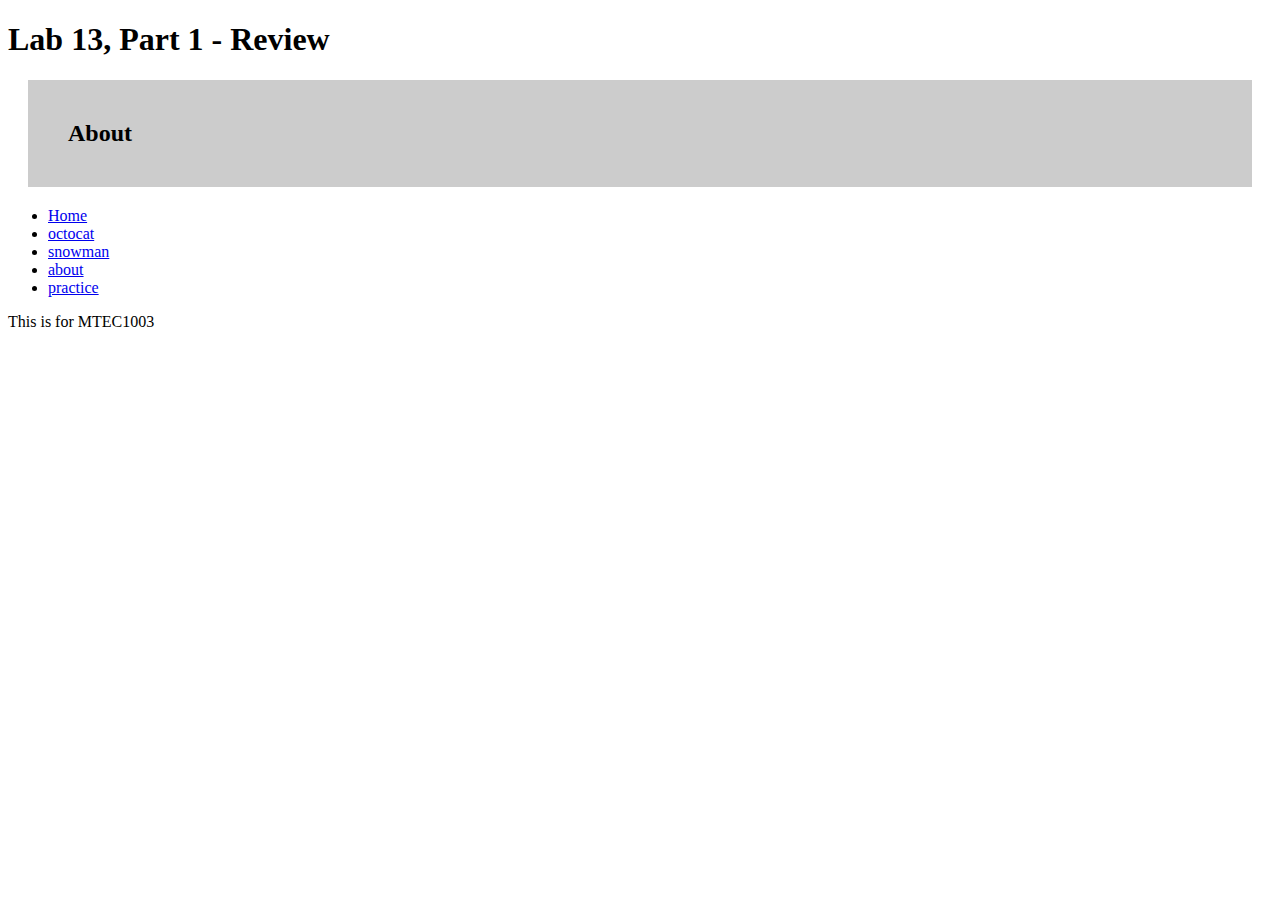
<file: about.html>
<!DOCTYPE html>

<html lang="en">

<head>
  
<link rel="stylesheet" href="stsh.css">
  
<title>Lab 13 About</title>
</head>
<body>
  
<h1> Lab 13, Part 1 - Review</h1>  
<h2> About </h2>
<ul>
 <div id="active">    
<li><a href="home.html">Home</li>
<li><a href="https://octodex.github.com">octocat</a></li>   
<li><a href="http://unicodesnowmanforyou.com">snowman</a></li>  
<li><a href="about.html">about</a></li>    
<li><a href="practice.html">practice</a></li>
</div>  
</ul>  
<p> This is for MTEC1003</p>
</body>
</html>
</file>
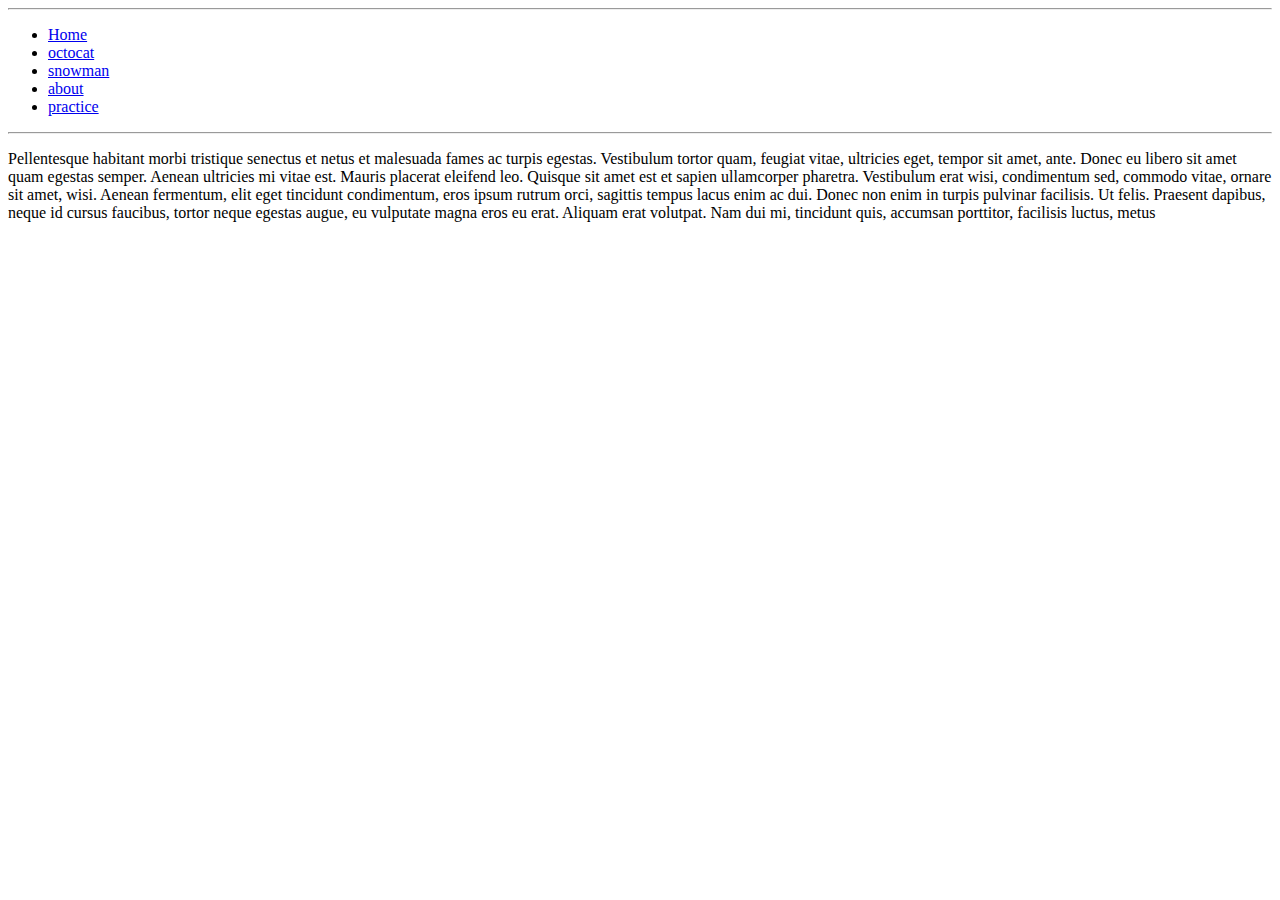
<file: home.html>
<!DOCTYPE html>
<html lang="en">
<head>
  <title>Index Page </title>
</head>
<body>
  <hr>
  <ul>
    <li><a href="home.html">Home</li>
    <li><a href="https://octodex.github.com">octocat</a></li>
    <li><a href="http://unicodesnowmanforyou.com">snowman</a></li>
    <li><a href="about.html">about</a></li>
    <li><a href="practice.html">practice</a></li>
  </ul>
  <hr>
<p>Pellentesque habitant morbi tristique senectus et netus et malesuada
  fames ac turpis egestas. Vestibulum tortor quam, feugiat vitae, ultricies
  eget, tempor sit amet, ante. Donec eu libero sit amet quam egestas semper.
  Aenean ultricies mi vitae est. Mauris placerat eleifend leo. Quisque sit amet
  est et sapien ullamcorper pharetra. Vestibulum erat wisi, condimentum sed,
  commodo vitae, ornare sit amet, wisi. Aenean fermentum, elit eget tincidunt 
condimentum, eros ipsum rutrum orci, sagittis tempus lacus enim ac dui. Donec
 non enim in turpis pulvinar facilisis. Ut felis. Praesent dapibus, neque id
  cursus faucibus, tortor neque egestas augue, eu vulputate magna eros eu erat.
  Aliquam erat volutpat. Nam dui mi, tincidunt quis, accumsan porttitor,
  facilisis luctus, metus</p>
</body>
</html>
</file>
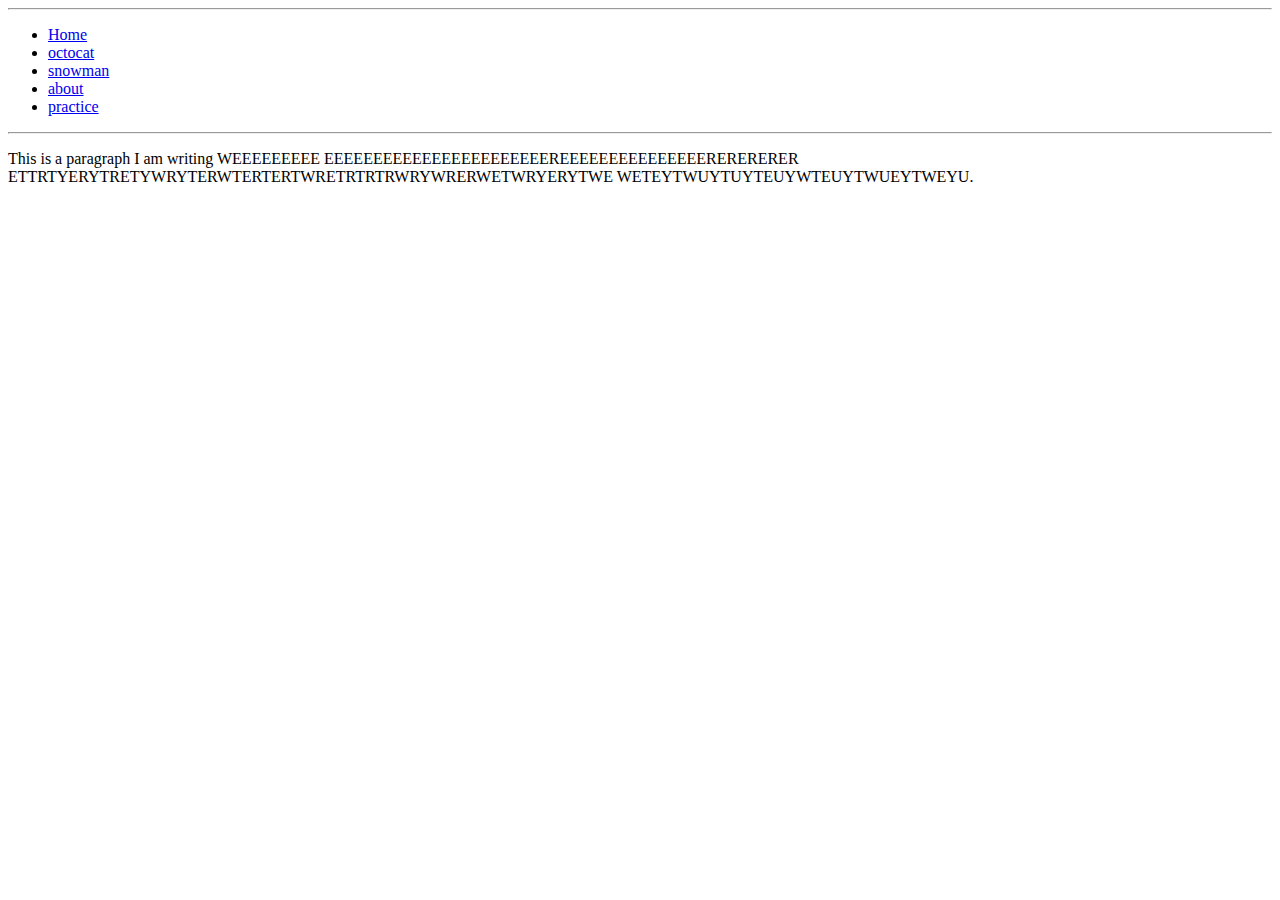
<file: practice.html>
<!DOCTYPE html>
<html lang="en">
<head> 
<link rel="stylesheet" href="stsh.css">  
<title>Index Page </title>
</head>
<body>  
<hr>  
<ul>    
<li><a href="home.html">Home</li>
<li><a href="https://octodex.github.com">octocat</a></li>   
<li><a href="http://unicodesnowmanforyou.com">snowman</a></li>   
<li><a href="about.html">about</a></li>   
<li><a href="practice.html">practice</a></li> 
</ul> 
<hr> 
<p>This is a paragraph I am writing WEEEEEEEEE
    EEEEEEEEEEEEEEEEEEEEEEEREEEEEEEEEEEEEEERERERERER
    ETTRTYERYTRETYWRYTERWTERTERTWRETRTRTRWRYWRERWETWRYERYTWE
    WETEYTWUYTUYTEUYWTEUYTWUEYTWEYU.
  </p> 
</body>

</html>
</file>
<file: stsh.css>
font-family:sans-serif

h1{
color:red;

}
active{
color:black;
}
body{
background:white url
(http://images.wikia.com/adventuretimewithfinnandjake/images/3/3a/S1e1_flip_out.png)
repeat;
}
h2{
font-size:1.5em;
background-color: #ccc;
margin: 20px;
padding: 40px;
}
</file>
